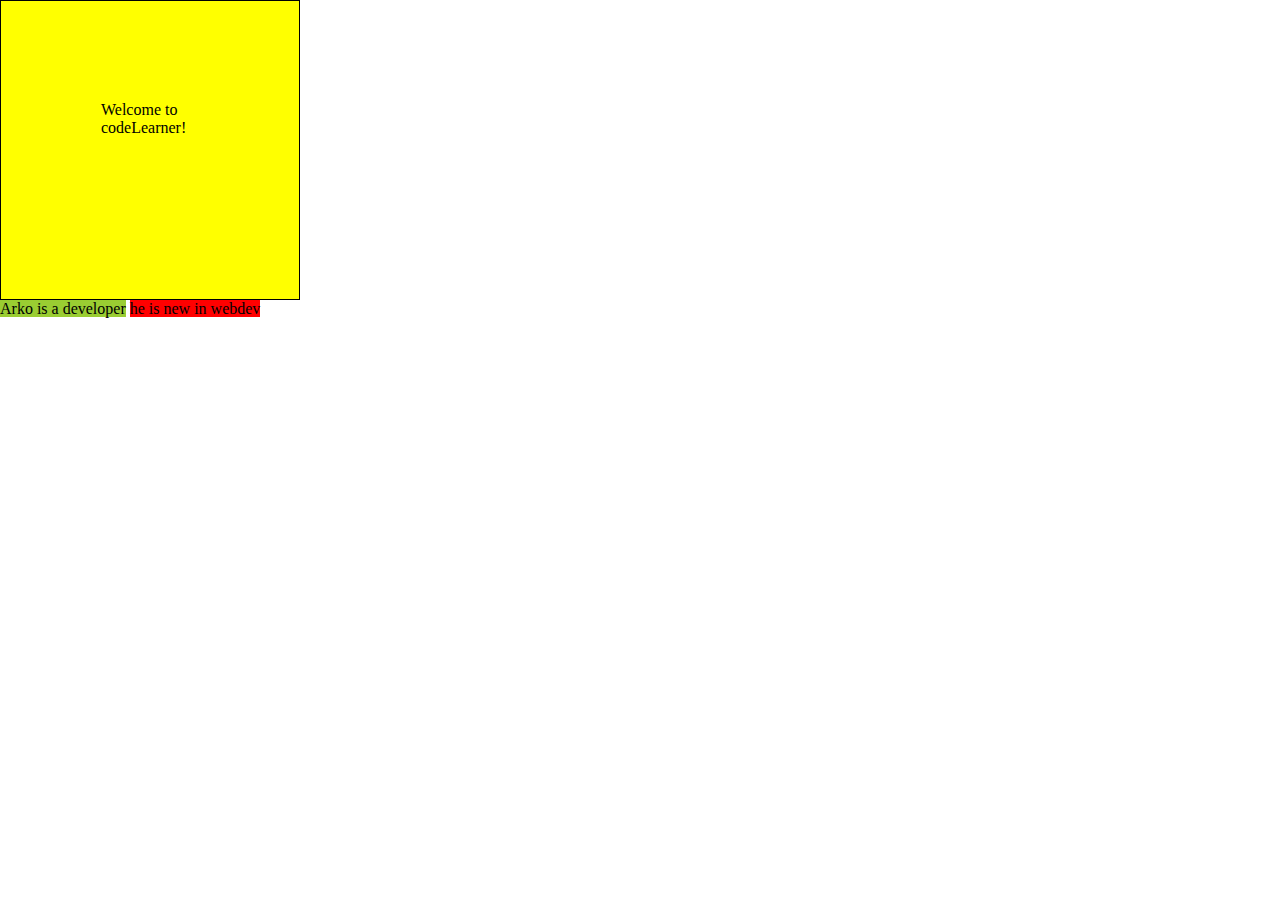
<file: html_level1/index.html>
<!DOCTYPE html>
<html lang="en">
<head>
    <meta charset="UTF-8">
    <meta name="viewport" content="width=device-width, initial-scale=1.0">
    <title>Learning web</title>
    <link rel="stylesheet" href="./style.css">
</head>
<body>
    <!--border box-->
    <div class="box">
        Welcome to codeLearner!
    </div>
    <!----inline element-->
    <span class="spa">Arko is a developer</span>
    <span class="spa2">he is new in webdev</span>

</body>
</html>
</file>
<file: html_level1/style.css>
*{
    margin: 0;
    padding: 0;
}
.box{
    height:300px;
    width:300px;
    background-color: yellow;
    border: 1px solid black;
    padding: 100px;
    box-sizing: border-box;
}
.spa{
    background-color: yellowgreen;
}
.spa2{
    background-color: red;
}
</file>
